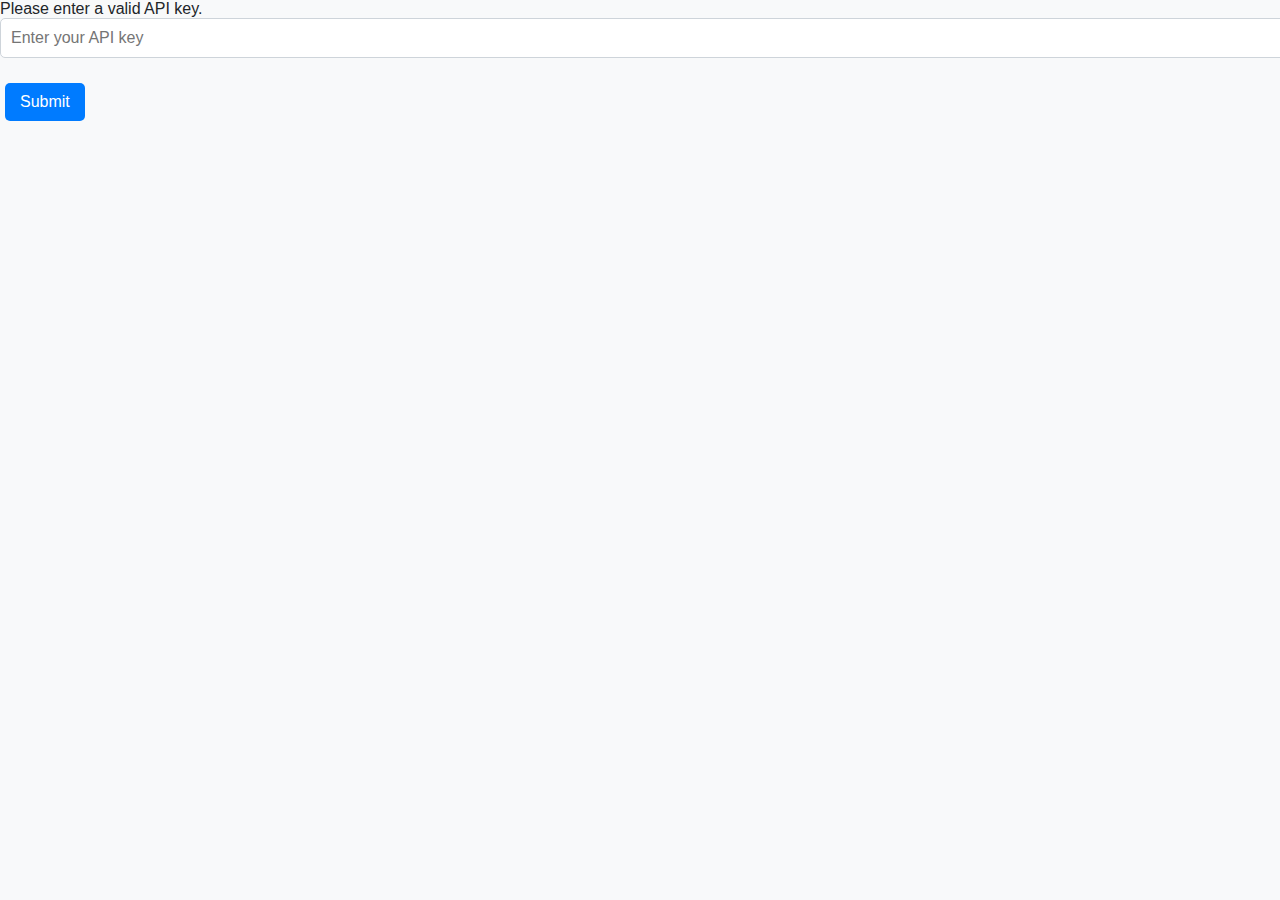
<file: index.html>
<html>
    <head>
        <meta charset="UTF-8">
        <title></title>
        <link rel="stylesheet" href="style.css">
    </head>
    <body onload="fetchContacts()">
        
        <div id="table">Contacts loading...</div>
        <button id="refresh" type="button">Refresh</button>
        <button id="addContact" type="button">Add Contact</button>
        
        <script src="config.js"></script>
        <script>
            document.getElementById("refresh").addEventListener('click', fetchContacts);
             document.getElementById("addContact").addEventListener('click', addContact);
            
            function fetchContacts(){
                fetch(rootPath + "controller/get-contacts/")
                .then(function(response){
                    return response.json();
                })
                .then(function(data){
                    displayOutput(data);
                    //console.log(data);
                })
            }
            
            function displayOutput(data){
                output = "<table>";
                
                for(a in data){
                    output += `
                        <tr onclick="editContact(${data[a].id})">
                            <td><img src="${rootPath}controller/uploads/${data[a].avatar}" width="40"/></td>
                            <td><h5>${data[a].firstname}</h5></td>
                            <td><h5>${data[a].lastname}</h5></td>
                        </tr>
                    `
                }
                output += "</table>";
                document.getElementById("table").innerHTML = output;
            }
            
            function addContact(){
                window.open("add-contact.html", "_self");
            }
            
            function editContact(id){
                window.open("edit-contact.html?id=" + id, "_self");
            }
            
        </script>
    </body>
</html>
</file>
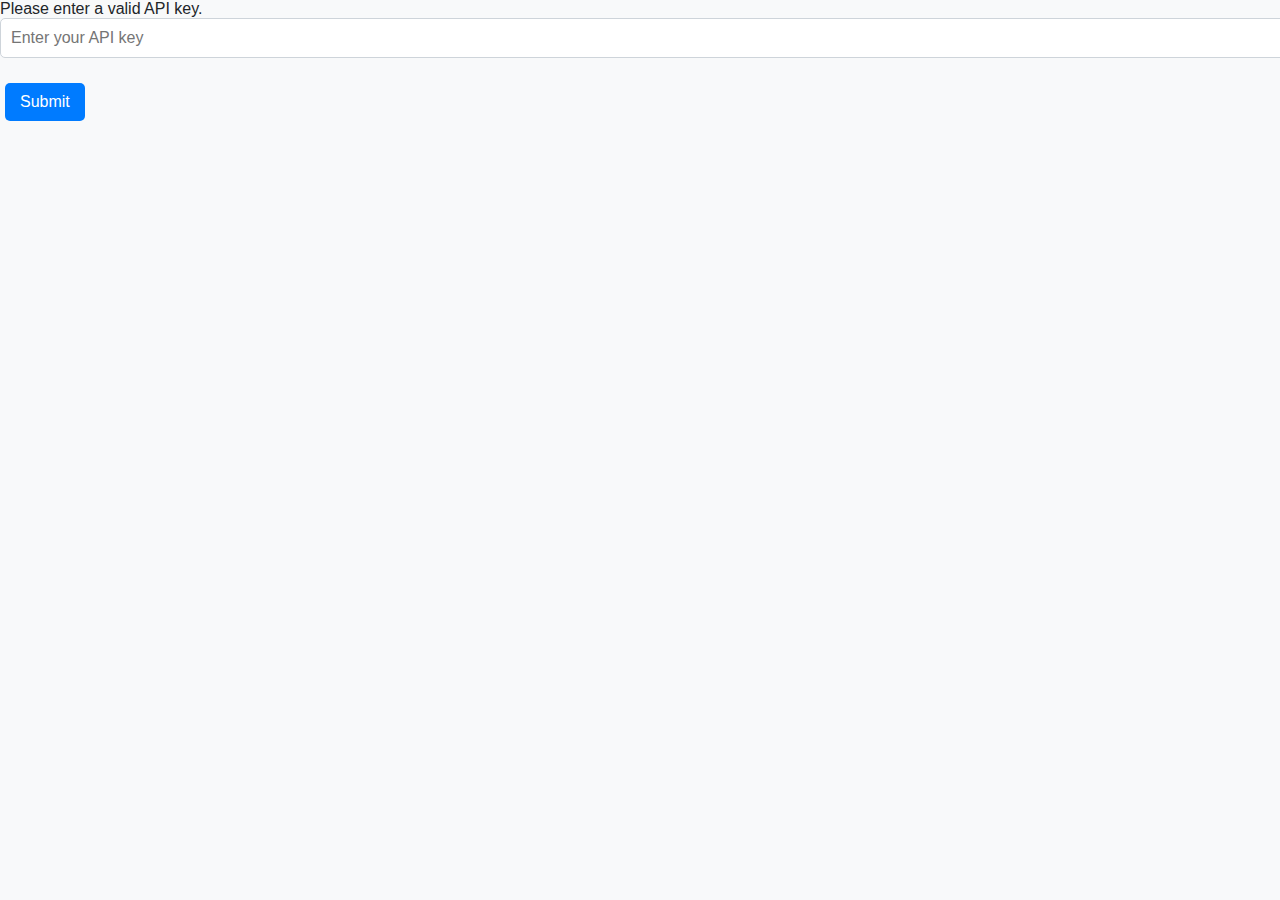
<file: add-contact.html>
<html>
    <head>
        <meta charset="UTF-8">
        <title></title>
        <link rel="stylesheet" href="style.css">
    </head>
    <body>
        <br/>
        <form id="editForm">
            <label for="firstname">Firstname</label>
            <input type="text" name="firstname" id="firstname"><br/>
            <label for="lastname">Lastname</label>
            <input type="text" name="lastname" id="lastname"><br/>
            <label for="mobile">Mobile</label>
            <input type="text" name="mobile" id="mobile"><br/>
            <label for="email">Email</label>
            <input type="text" name="email" id="email"><br/>
            <label for="avatar">Select a file</label><br/>
            <input type="file" name="avatar" id="avatar"><br/>
            <button type="submit" id="submitForm">Submit</button>
        </form>
        <br/>
        <button id="homeLink" type="button">Home</button>
        
        <script src="config.js"></script>
        <script>
            document.getElementById("submitForm").addEventListener('click', submitForm);
            document.getElementById("homeLink").addEventListener('click', homeLink);
            
            function submitForm(e){
                e.preventDefault();
                
                const form = new FormData(document.querySelector('#editForm'));
                form.append('apiKey', apiKey);
                
                fetch(rootPath + 'controller/insert-contact/', {
                    method: 'POST',
                    headers: {'Accept': 'application/json, *.*'},
                    body: form
                })
                .then(function(response){
                    return response.text();
                })
                .then(function(data){
                    if(data == "1"){
                       alert("contact added.");
                        homeLink();
                    }else{
                        alert(data);
                        homeLink();
                    }
                })
            }
            
            function homeLink(){
                window.open("index.html", "_self");
            }
        
        </script>
    </body>
</html>
</file>
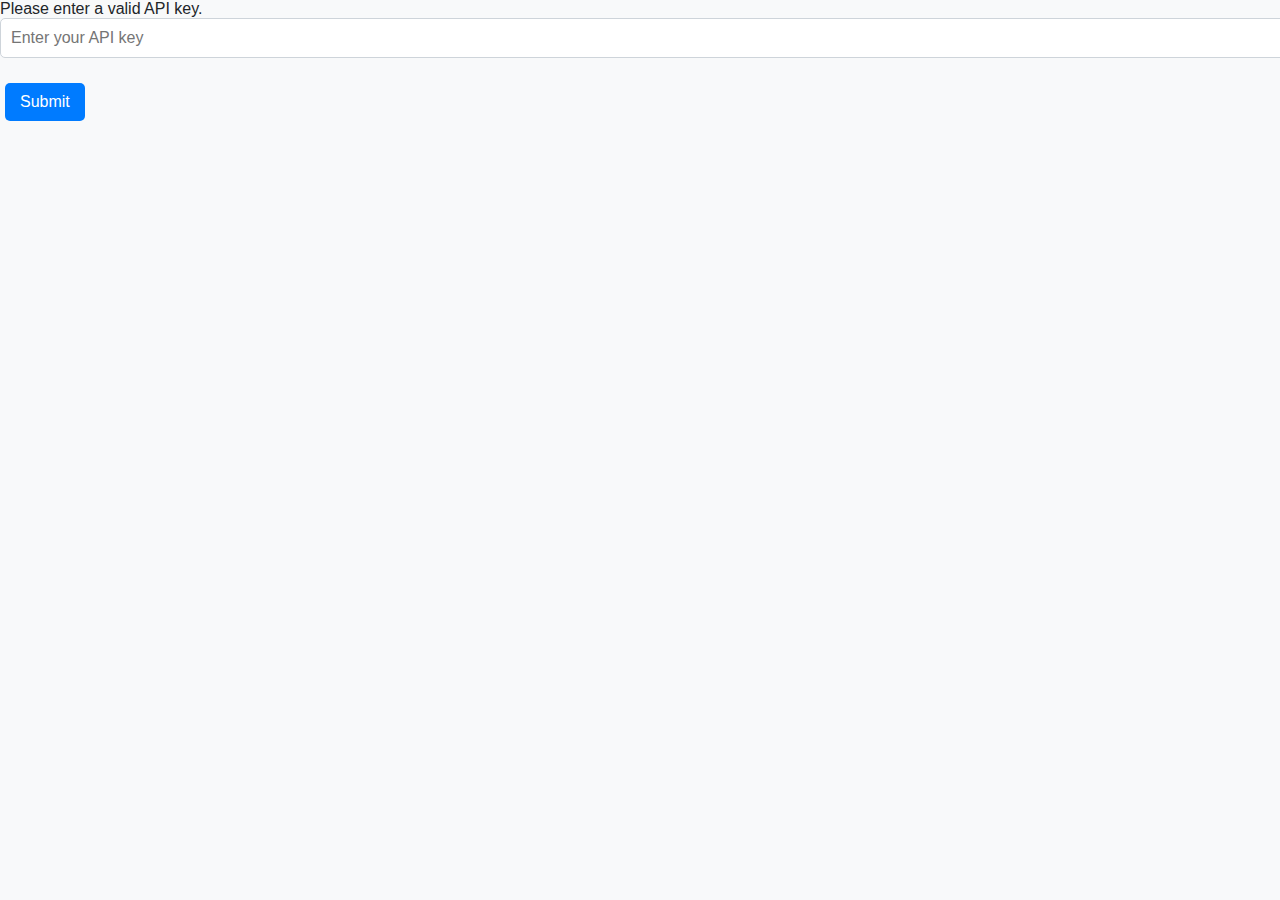
<file: edit-contact.html>
<html>
    <head>
        <meta charset="UTF-8">
        <title></title>
        <link rel="stylesheet" href="style.css">
    </head>
    <body onload="getContact()">
        <br/>
        <div id="avatarImage"></div>
        <form id="editForm">
            <label for="firstname">First name</label>
            <input type="text" name="firstname" id="firstname" readonly><br/>
            <label for="lastname">Last name</label>
            <input type="text" name="lastname" id="lastname" readonly><br/>
            <label for="mobile">Mobile</label>
            <input type="text" name="mobile" id="mobile" readonly><br/>
            <label for="email">Email</label>
            <input type="text" name="email" id="email" readonly><br/>
            <label for="avatar" id="avatarLabel" hidden>Change profile image</label><br/>
            <input type="file" name="avatar" id="avatar" hidden><br/>
            <br/> 
            <button type="submit" id="submitForm" hidden>Submit</button>
        </form>
        <br/><br/>
        <button id="homeLink" type="button">Home</button>
        <button id="editContact" type="button">Edit</button>
        <button id="deleteContact" type="button">Delete</button>
        
        
        <script src="config.js"></script>
        <script>
            var id = getId();
            document.getElementById("homeLink").addEventListener('click', homeLink);
            document.getElementById("editContact").addEventListener('click', editContact);
            document.getElementById("submitForm").addEventListener('click', submitForm);
            document.getElementById("deleteContact").addEventListener('click', deleteContact);
            
            function getId(){
                var url = window.location.href;
                var pos = url.search("=");
                var id = url.slice(pos +1);
                return id;
            }
            
            function getContact(){
                fetch(rootPath + 'controller/get-contacts/?id=' + id)
                .then(function(response){
                    return response.json();
                })
                .then(function(data){
                    displayOutput(data);
                
                })
            }
            
            function homeLink(){
                window.open("index.html", "_self");
            }
            
            function displayOutput(data){
                avatarImg =`
                    <img src="${rootPath}/controller/uploads/${data[0].avatar}" width="200" />
                `
                document.getElementById("avatarImage").innerHTML = avatarImg;
                document.getElementById("firstname").value = data[0].firstname;
                document.getElementById("lastname").value = data[0].lastname;
                document.getElementById("mobile").value = data[0].mobile;
                document.getElementById("email").value = data[0].email;
             
            }
            
            function editContact(){
                document.getElementById("firstname").readOnly = false;
                document.getElementById("lastname").readOnly = false;
                document.getElementById("mobile").readOnly = false;
                document.getElementById("email").readOnly = false;
                document.getElementById("avatar").hidden = false;
                document.getElementById("submitForm").hidden = false;
            }
            
            function submitForm(e){
                e.preventDefault();
                
                const form = new FormData(document.querySelector("#editForm"));
                form.append('apiKey', apiKey);
                form.append('id', id);
                
                 fetch(rootPath + 'controller/edit-contact/', {
                    method: 'POST',
                    headers: {'Accept': 'application/json, *.*'},
                    body: form
                })
                  .then(function(response){
                    return response.text();
                })
                .then(function(data){
                    if(data == "1"){
                       alert("Contact edited.");
                        homeLink();
                    }else{
                        alert(data);
                        homeLink();
                    }
                })
            }
            
            function deleteContact(){
                var confirmDelete = confirm("Delete contact. Are you sure?");
                
                if(confirmDelete == true){
                    fetch(rootPath + 'controller/delete-contact/?id=' + id)
                    .then(function(response){
                        return response.text();
                    })
                    .then(function(data){
                        if(data == "1"){
                            homeLink();
                        }else {
                            alert(data);
                        }
                        
                    })
                }
            }
        
        </script>
    </body>
</html>
</file>
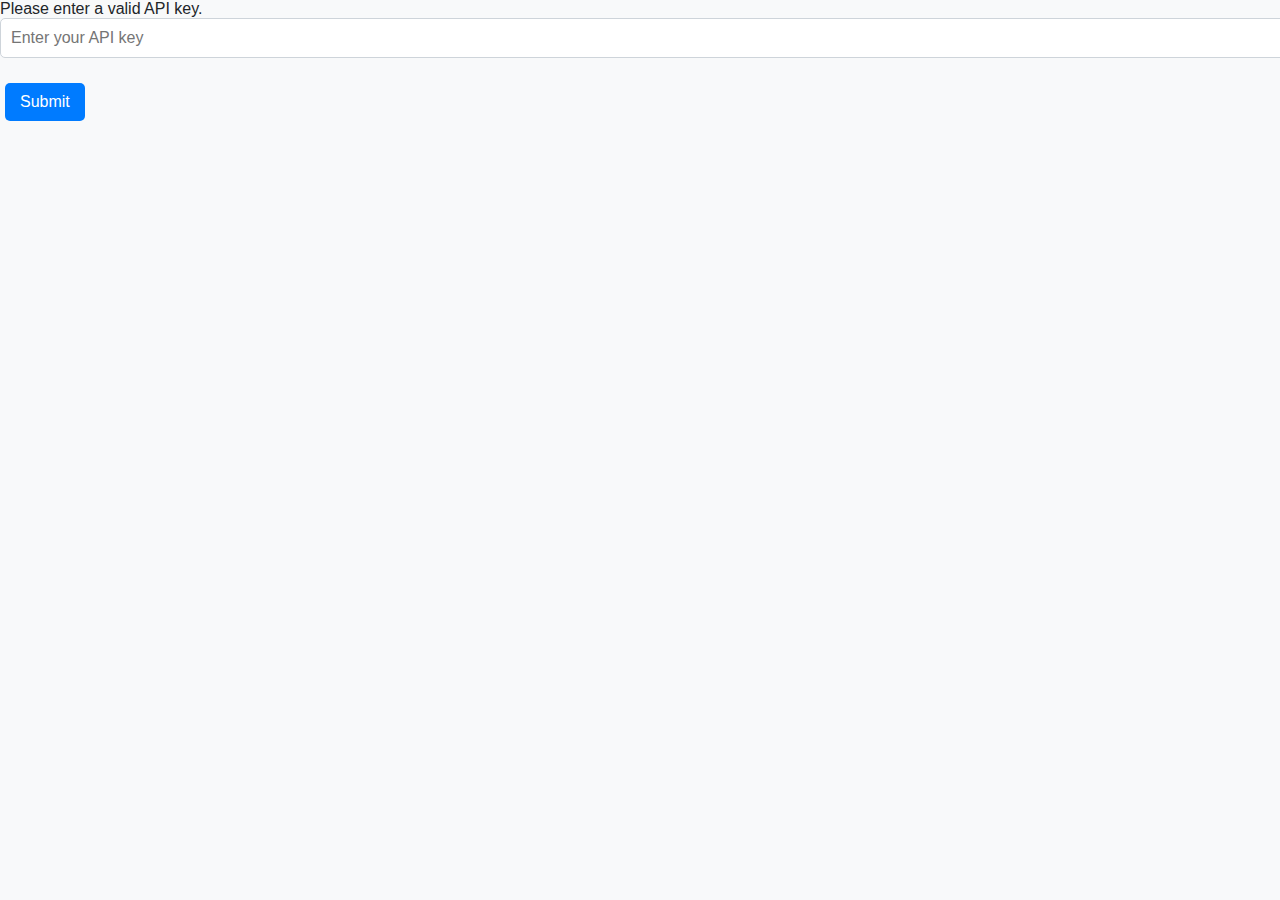
<file: enter-api-key.html>
<!DOCTYPE html>
<html>
    <head>
        <title>API Key</title>
        <meta charset="UTF-8">
        <meta name="viewport" content="width=device-width, initial-scale=1.0">
        <link rel="stylesheet" href="style.css">
    </head>
    <body>
        <div>Please enter a valid API key.</div>
        <form>
            <input type="text" id="apiKey" name="apiKey" placeholder="Enter your API key" required/>
            <button id="submitApiKey" type="submit">Submit</button>
        </form>
        
        <script>
            let rootPath = "https://mysite.itvarsity.org/api/ContactBook/";

            document.getElementById("submitApiKey").addEventListener('click', setApiKey);

            function setApiKey(e) {
                e.preventDefault(); // Prevents the form from submitting and reloading the page
                
                const apiKey = document.getElementById("apiKey").value;
                
                // Check if the API key is entered
                if (!apiKey) {
                    alert("Please enter an API key.");
                    return;
                }

                // Fetch the API key validation
                fetch(rootPath + "controller/api-key/?apiKey=" + apiKey)
                    .then(function (response) {
                        return response.text();
                    })
                    .then(function (data) {
                        // Check if the API key is valid
                        if (data == "1") {
                            localStorage.setItem("apiKey", apiKey);
                            window.open("index.html", "_self");
                        } else {
                            alert("Invalid API key entered: " + data);
                        }
                    })
                    .catch(function (error) {
                        console.error("Error:", error);
                        alert("There was an issue with the request. Please try again.");
                    });
            }
        </script>
    </body>
</html>
</file>
<file: style.css>
/* General Reset */
body {
    font-family: Arial, sans-serif;
    margin: 0;
    padding: 0;
    background-color: #f8f9fa; /* Light gray background */
    color: #212529; /* Bootstrap-like text color */
}

.container {
    max-width: 900px;
    margin: 20px auto;
    padding: 20px;
    background-color: #ffffff; /* White background */
    border-radius: 8px;
    box-shadow: 0 4px 6px rgba(0, 0, 0, 0.1);
}

/* Headers */
h1, h2 {
    font-weight: 600;
    margin-bottom: 15px;
    color: #007bff; /* Blue for primary headers */
    text-align: center;
}

h5 {
    margin: 0;
    font-size: 1rem;
    color: #495057; /* Secondary text color */
}

/* Buttons */
button {
    display: inline-block;
    padding: 10px 15px;
    margin: 10px 5px;
    font-size: 1rem;
    color: #ffffff;
    background-color: #007bff;
    border: none;
    border-radius: 5px;
    cursor: pointer;
    transition: background-color 0.3s ease;
}

button:hover {
    background-color: #0056b3;
}

button#deleteContact {
    background-color: #dc3545; /* Red for delete */
}

button#deleteContact:hover {
    background-color: #b02a37;
}

/* Inputs and Forms */
input, select, textarea {
    display: block;
    width: 100%;
    padding: 10px;
    margin-bottom: 15px;
    font-size: 1rem;
    border: 1px solid #ced4da; /* Light gray border */
    border-radius: 5px;
}

input:read-only {
    background-color: #e9ecef; /* Light gray for readonly inputs */
    color: #495057;
}

/* File Input */
input[type="file"] {
    padding: 0;
    border: none;
    background: none;
}

/* Labels */
label {
    font-weight: bold;
    margin-bottom: 5px;
    display: block;
}

/* Table */
table {
    width: 100%;
    border-collapse: collapse;
    margin: 20px 0;
}

table th, table td {
    padding: 10px;
    border: 1px solid #dee2e6;
    text-align: left;
}

table tr:hover {
    background-color: #f1f1f1;
    cursor: pointer;
}

table img {
    border-radius: 50%;
    width: 40px;
    height: 40px;
    object-fit: cover;
}

/* Avatar Section */
#avatarImage img {
    border-radius: 50%;
    width: 150px;
    height: 150px;
    object-fit: cover;
    display: block;
    margin: 10px auto;
}

/* Alerts and Messages */
.alert {
    padding: 15px;
    background-color: #f8d7da; /* Light red */
    color: #721c24; /* Dark red text */
    border: 1px solid #f5c6cb;
    border-radius: 5px;
    margin-bottom: 20px;
}

/* Page-specific classes */
#table {
    text-align: center;
    font-style: italic;
    color: #6c757d; /* Gray for loading state */
}

.add-contact-page {
    background-color: #f9fafb;
}

.enter-api-key-page form input {
    text-align: center;
}

/* Utility Classes */
.mt-3 {
    margin-top: 15px;
}

.mt-5 {
    margin-top: 25px;
}

.text-center {
    text-align: center;
}

.text-danger {
    color: #dc3545; /* Bootstrap danger color */
}

.text-primary {
    color: #007bff; /* Bootstrap primary color */
}

.hidden {
    display: none;
}
</file>
